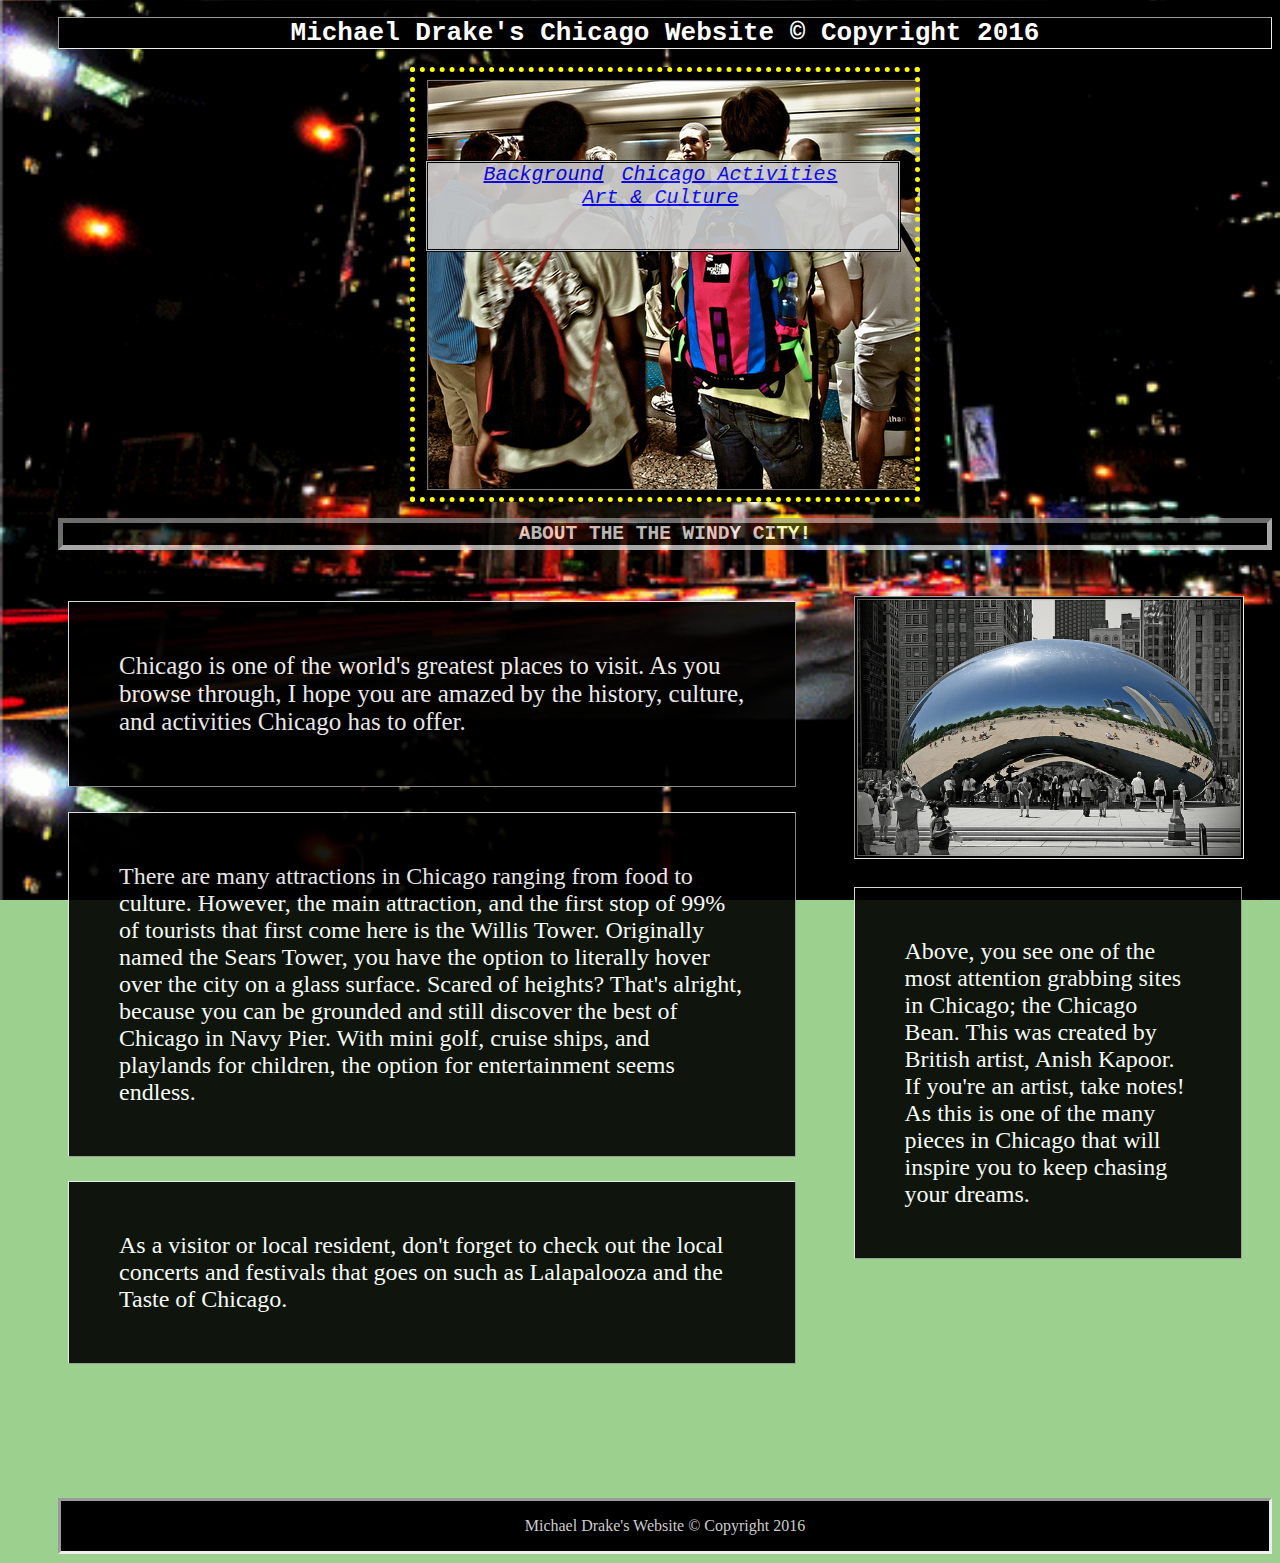
<file: index.html>
<!DOCTYPE html>
<html>
<head>
	<title>Michael's Chicago Website Homepage</title>
	<link rel="stylesheet" type="text/css" href="style.css">
</head>
<body>
<div class="container">
<h1>Michael Drake's Chicago Website &copy Copyright 2016</h1>
<header>
	
	<nav>
		<ul>
			<li><a href="background.html">Background</a></li>
			<li><a href="activities.html">Chicago Activities</a></li>
			<li><a href="art.html">Art & Culture</a></li>
			
		</ul>
	</nav>

</header>
<main>

<h2>ABOUT THE THE WINDY CITY!</h2>
<section>
<p id="para1">Chicago is one of the world's greatest places to visit. As you browse through, 
I hope you are amazed by the history, culture, and activities Chicago has to offer.</p>

<p id="para2">There are many attractions in Chicago ranging from food to culture. However, 
the main attraction, and the first stop of 99% of tourists that first come here is the Willis Tower.
Originally named the Sears Tower, you have the option to literally hover over the city on a
glass surface. Scared of heights? That's alright, because you can be grounded and still discover the best of Chicago
in Navy Pier. With mini golf, cruise ships, and playlands for children, the option for entertainment seems 
endless. </p>

<p id="para3">As a visitor or local resident, don't forget to check out the local concerts and festivals that goes on
such as Lalapalooza and the Taste of Chicago. </p>

</section>
<aside>
	<img src="images/Chicagopic1.jpg"alt="Chicago big bean"><p id="para2">Above, you see one of the most attention grabbing sites in Chicago; the Chicago Bean. This was created by British artist, Anish Kapoor. If you're an artist, take notes! As this is one of the many pieces in Chicago that will inspire you to keep chasing your dreams.</p>
</aside>
</main>
<footer>
	<p>Michael Drake's Website &copy Copyright 2016</p>
</footer>
</div>


</body>
</html>
</file>
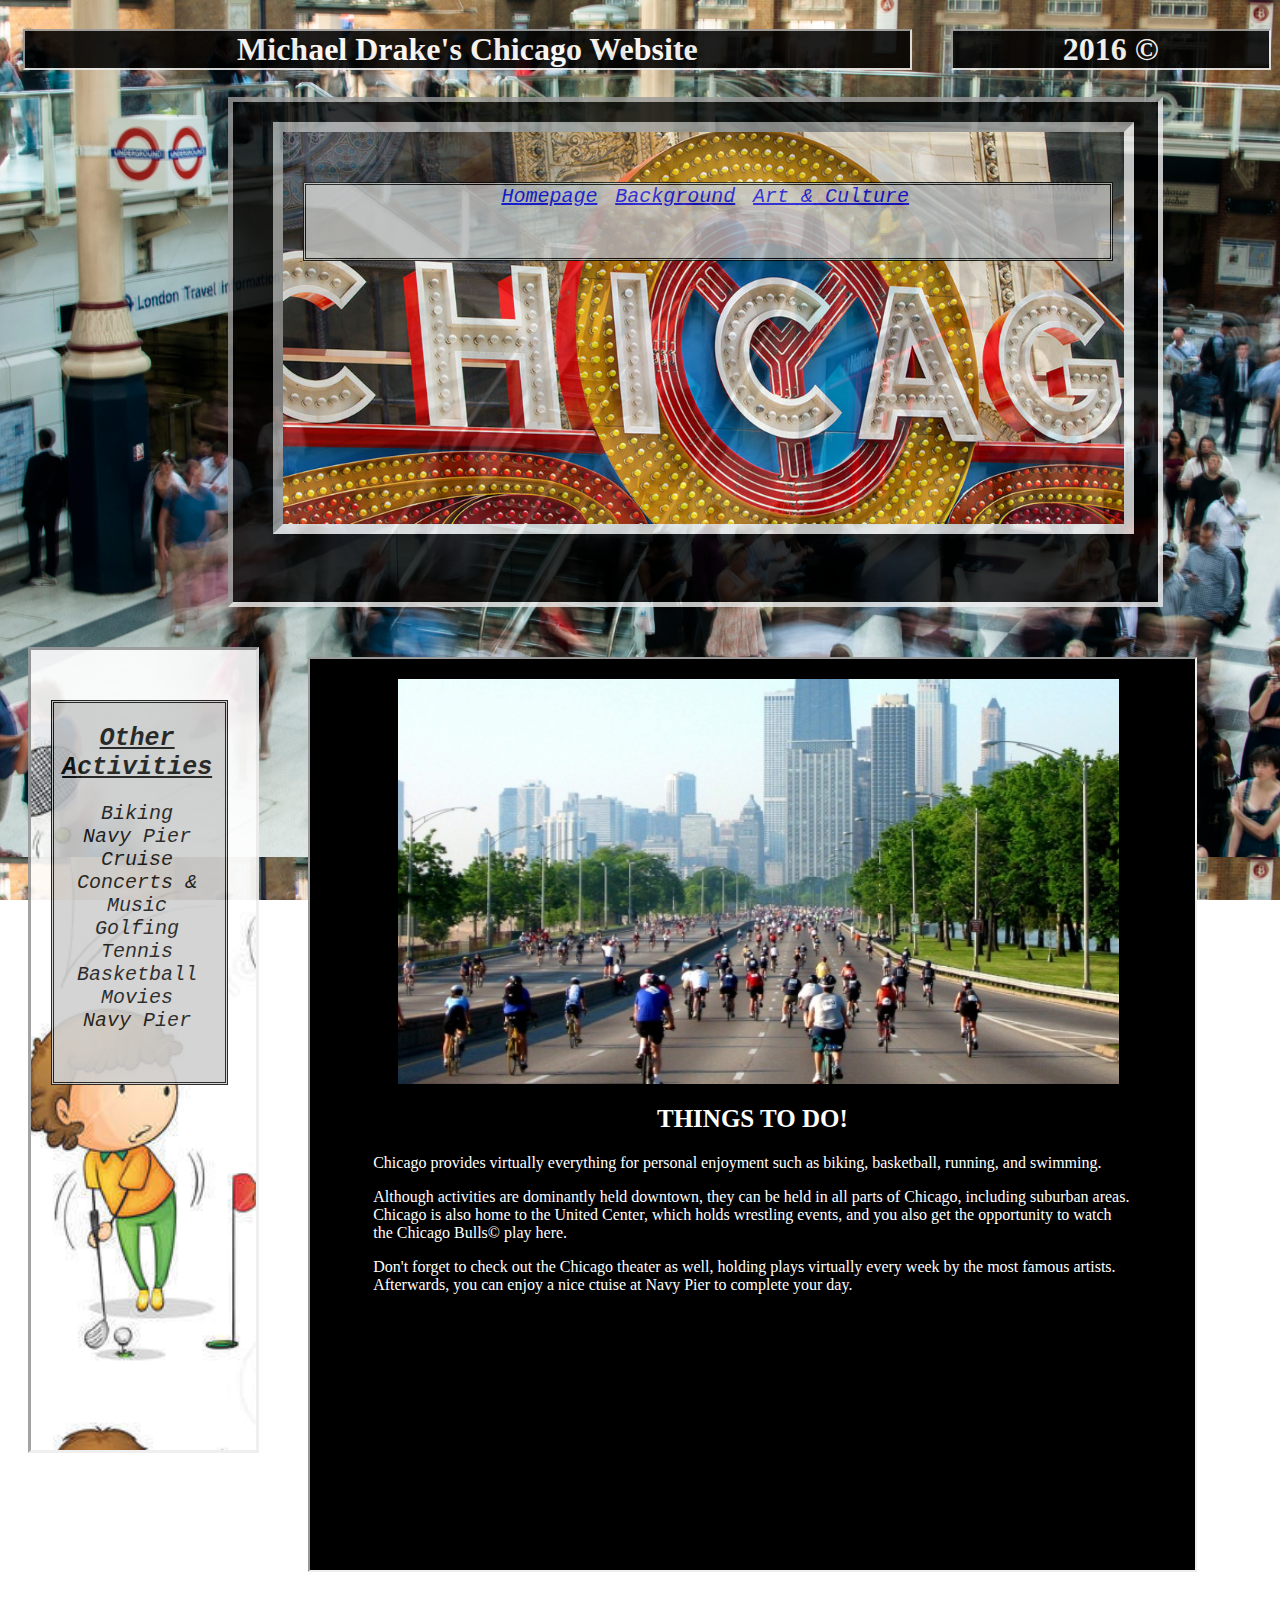
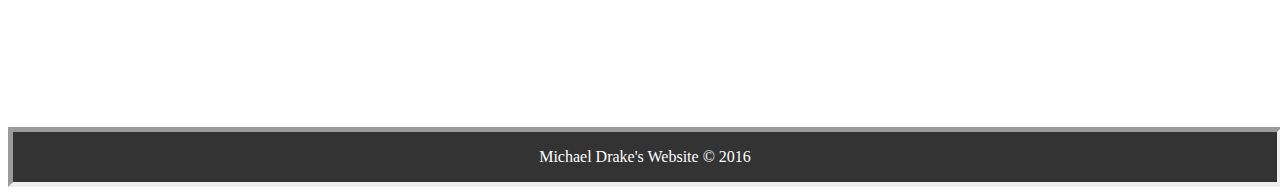
<file: activities.html>
<html>
<head>
	<title>Michael Drake-Activities</title>
	<link rel="stylesheet" type="text/css" href="activities.css">
</head>
<body>
<div class="container">
<h1>Michael Drake's Chicago Website</h1>
<h1 id="monster">2016 &copy</h1>
<header>
	<nav>
	
		<ul>
			<li><a href="index.html">Homepage</a></li>
			<li><a href="background.html">Background</a></li>
			<li><a href="art.html">Art & Culture</a></li>
		</ul>
	</nav>
</header>
<aside>
	<nav id="other">
	<ul>
		<h2 id="say">Other Activities</h2>

		<li>Biking</li>
		<li>Navy Pier</li>
		<li>Cruise</li>
		<li>Concerts & Music</li>
		<li>Golfing</li>
		<li>Tennis</li>
		<li>Basketball</li>
		<li>Movies</li>
		<li>Navy Pier</li>
	</ul>
</aside>


<main>
<img src="images/bike.jpg">
<h2>THINGS TO DO!</h2>
<section>
<p id="fatboy">Chicago provides virtually everything for personal enjoyment such as biking, basketball, running, and swimming.</p>
<p id="wwe">Although activities are dominantly held downtown,
they can be held in all parts of Chicago, including suburban areas.
Chicago is also home to the United Center, which holds wrestling events, and you
also get the opportunity to watch the Chicago Bulls&copy play here.
</p>
<p id="mike">Don't forget  to check out the Chicago theater as well, holding plays virtually every week by the most famous artists. Afterwards, you can enjoy a nice ctuise at Navy Pier to complete your day.</p>
</section>
</main>
<footer>
	<p id="what">Michael Drake's Website &copy 2016</p>
</footer>
</body>
</html>
</file>
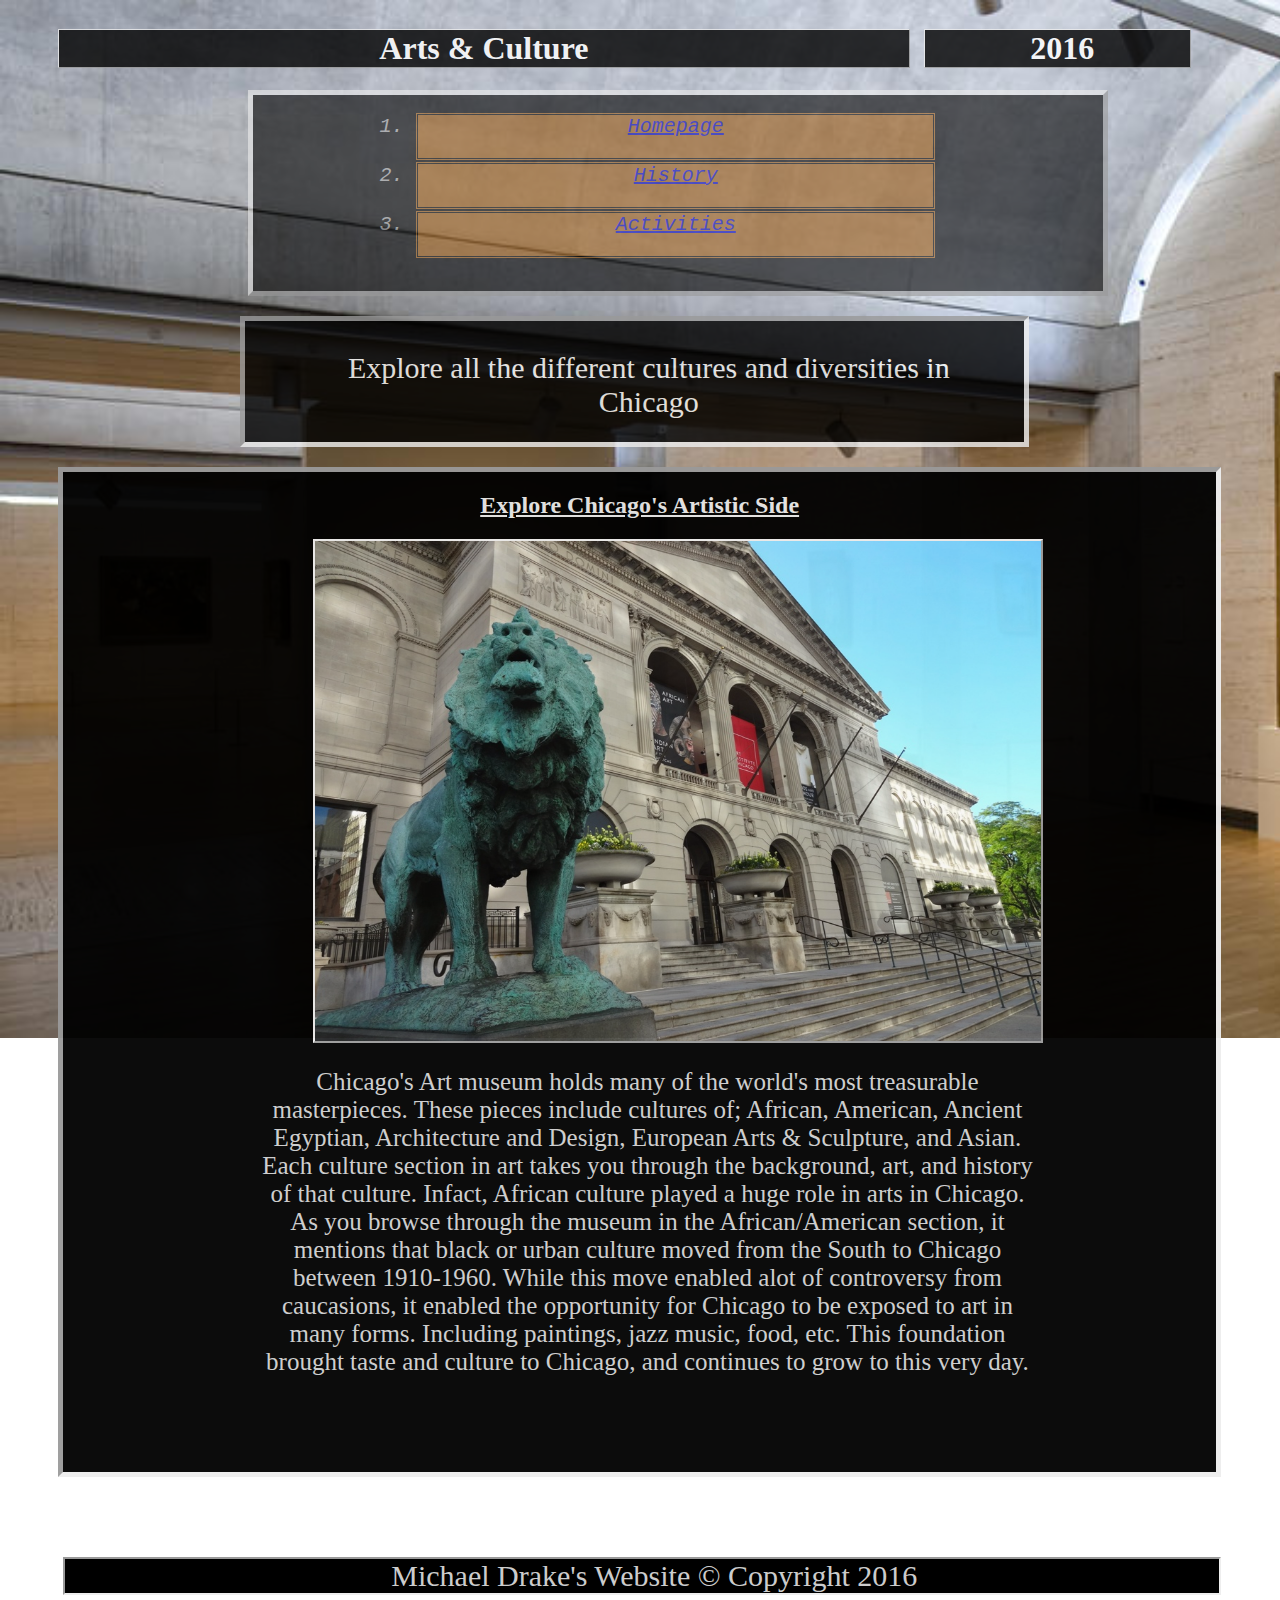
<file: art.html>
<!DOCTYPE html>
<html>
<head>
	<title>Michael Drake-Arts & Culture</title>
	<link rel="stylesheet" type="text/css" href="art.css">
</head>
<body>
<div class="container">
<h1>Arts & Culture</h1> <h1 id="cookies">2016</h1>
<header> 
	<nav>
		
			<li><a href="index.html">Homepage</a></li>
			<li><a href="background.html">History</a></li>
			<li><a href="activities.html">Activities</a></li>
		
	</nav>
</header>
<aside>
	<p>Explore all the different cultures and diversities in Chicago</p>
</aside>
<main>
	<h2>Explore Chicago's Artistic Side</h2>
	<section>
		<img src="images/Museum.jpg" alt="Chicago Museum">
		<p id="mayo">Chicago's Art museum holds many of the world's most treasurable masterpieces. These pieces include cultures of; African, American, Ancient Egyptian, Architecture and Design, European Arts & Sculpture, and Asian. Each culture section in art takes you through the background, art, and history of that culture. Infact, African culture played a huge role in arts in Chicago. As you browse through the museum in the African/American section, it mentions that black or urban culture moved from the South to Chicago between 1910-1960. While this move enabled alot of controversy from caucasions, it enabled the opportunity for Chicago to be exposed to art in many forms. Including paintings, jazz music, food, etc. This foundation brought taste and culture to Chicago, and continues to grow to this very day. </p>
	</section>
</main>

	<footer>
		<p id="cakes">Michael Drake's Website &copy Copyright 2016</p>
	</footer>
</div>


</body>
</html>
</file>
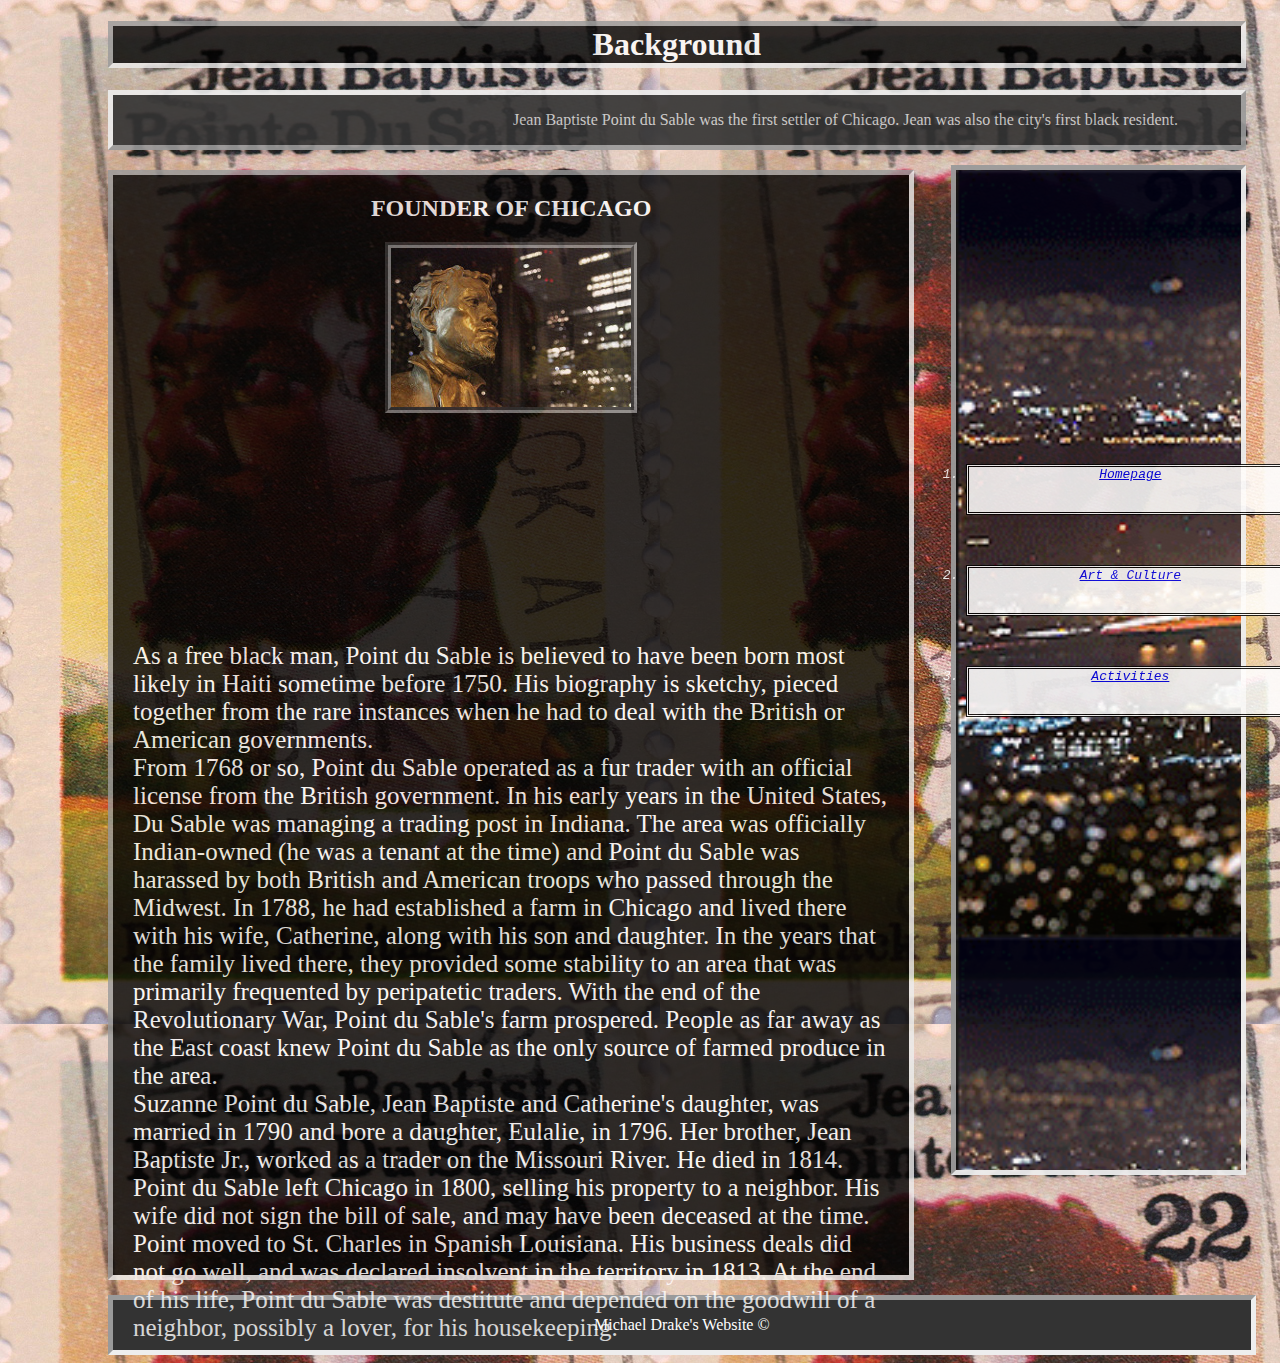
<file: background.html>
<!DOCTYPE html>
<html>
<head>
	<title>Background-Michael's Website</title>
	<link rel="stylesheet" type="text/css" href="styles.css">
</head>
<body>
<div class="container">
<h1>Background</h1>
<header>
	<p>Jean Baptiste Point du Sable was the first settler of Chicago. Jean was also the city's first black resident.</p>

</header>

<aside>
		
		<nav>
			
				<li><a href="index.html">Homepage</a></li>
				<li><a href="art.html">Art & Culture</a></li>
				<li><a href="activities.html">Activities</a></li>
		
		</nav>
	</aside>

<main>
	<h2>FOUNDER OF CHICAGO</h2>
	<img src="images/JeanDuSable.jpg">
	<p id="para33">As a free black man, Point du Sable is believed to have been born most likely in Haiti sometime before 1750. His biography is sketchy, pieced together from the rare instances when he had to deal with the British or American governments.
	</br>

From 1768 or so, Point du Sable operated as a fur trader with an official license from the British government. In his early years in the United States, Du Sable was managing a trading post in Indiana. The area was officially Indian-owned (he was a tenant at the time) and Point du Sable was harassed by both British and American troops who passed through the Midwest. In 1788, he had established a farm in Chicago and lived there with his wife, Catherine, along with his son and daughter. In the years that the family lived there, they provided some stability to an area that was primarily frequented by peripatetic traders. With the end of the Revolutionary War, Point du Sable's farm prospered. People as far away as the East coast knew Point du Sable as the only source of farmed produce in the area.
	</br>

Suzanne Point du Sable, Jean Baptiste and Catherine's daughter, was married in 1790 and bore a daughter, Eulalie, in 1796. Her brother, Jean Baptiste Jr., worked as a trader on the Missouri River. He died in 1814.
	</br>


Point du Sable left Chicago in 1800, selling his property to a neighbor. His wife did not sign the bill of sale, and may have been deceased at the time. Point moved to St. Charles in Spanish Louisiana. His business deals did not go well, and was declared insolvent in the territory in 1813. At the end of his life, Point du Sable was destitute and depended on the goodwill of a neighbor, possibly a lover, for his housekeeping.

</main>

<footer>
	<p>Michael Drake's Website &copy</p>
</footer>

</div>


</body>
</html>
</file>
<file: style.css>
body{
	background-color: #9CD08F;
	color:#FFF;
    background-image: url(images/testing.gif);
    background-attachment:fixed;
    background-size: 100%;

}

div.container{
	width: 80%
	margin:auto;
	color: #FFF;
	margin-left: 50px;

}

h1{
	text-align: center;
	font-family: initial;
	font-family:monospace;
	border-style: inset;
	color: #FFF;
	background-color: #000;
	border:1px inset;
	
}
header{
	background-color: #5BC3EB;
	padding-top:80px;
	padding-bottom: 195px;
	padding-right: 38px;
	padding-left: 0px;
	width:38%;
	height: 150px;
	margin:auto;
	border-style: dotted;
	background-image: url(images/Chicagopic4.jpg);
	
	border: 5px dotted yellow;

	
}

header h1{
	text-align: center;
	margin:30px;
	
}

h2{
	text-align: center;
	font-family:monospace;
	border-style: inset;
	color: #FFF;
	background-color: #000;
	border:5px inset;
	opacity: 0.7;
    filter: alpha(opacity=100); /* For IE8 and earlier */


}



nav{
	color:#FFF;
	padding: -10px;
	margin: -10px;
	padding-top: 5px;
    float: left;
	width: 67.1%;
	height: 50%;
    display: inline-block;



}

nav ul{
	list-style-type: begnali;
	text-align: center;
	border: 3px double black;
	background-color: #CCC;
	padding: 0 5px;
	padding-top: 0px;
	padding-bottom: 40px;
	margin:center;
	padding-left: 0px;
	margin-left: 20px;
	font-family:monospace;
	font-style:oblique;
	width:150%;
    opacity: 0.9;
    filter: alpha(opacity=100); /* For IE8 and earlier */
    display: inline-block;
}


nav ul li{
	display: inline-block;
	margin: 0 5px;
	font-size: 20px

}

li a:link;li a:active;li a:hover;li a:visited{
	 text-decoration: none;
	 font-weight: bold;

}

li a:hover{
	text-decoration: underline;
	font-weight:bold;
}
img {
	border: .5px inset;
	width: 100%;

}

main{
	

}

section{
	width: 60%;
	padding: 10px;
	display: inline-block;
	
}
#para1{
	border: 1px ;
	border-style: outset;
	background-color: #000;
	padding: 50px;
	opacity: 0.9;
    filter: alpha(opacity=100); /* For IE8 and earlier */
    font-size: 25px;
	}

#para2{
	border: 1px ;
	border-style: outset;
	background-color: #000;
	padding: 50px;
	opacity: 0.9;
    filter: alpha(opacity=100); /* For IE8 and earlier */
    font-size: 24px;
}

#para3{
	border:1px;
	border-style: outset;
	background-color:#000;
	padding:50px;
	opacity: 0.9;
    filter: alpha(opacity=100); /* For IE8 and earlier */
    font-size: 24px;

}

aside{
	width: 32%;
	padding: 30px;
	float: right;


}

footer{
	text-align: center;
	background-color: #000;
	padding-bottom: 0px;
	padding-top: 0px
	width:10%;
	border:3.5px inset;
	border-style: inset;
	color: #CCC;
	margin-top: 100px;

	
}
</file>
<file: activities.css>
body{
	background-image:url(images/walkin.jpg);
	background-attachment: fixed;
	background-size: 100%;
}

header{
	border: 5px inset;
	border-style: inset;
	width: 70%;
	background-color: #000;
	color: #FFF;
	padding-right: 20px;
	margin-left: 220px;
	margin-top: 5px;
	height: 400px;
	opacity: 0.8;
    filter: alpha(opacity=100); /* For IE8 and earlier */
    padding-bottom: 100px;
    padding-left: 20px;

}

h1{
	display: inline-block;
	border: 2px inset;
	border-style: inset;
	border-width: 100%;
	background-color: #000;
	color: #FFF;
	width: 70%;
	margin-left: 15px;
	text-align: center;
	opacity: 0.88;
    filter: alpha(opacity=100); /* For IE8 and earlier */

}

#monster{
	display: inline-block;
	border: 2px inset;
	border-style: inset;
	border-width: 100%;
	background-color: #000;
	color: #FFF;
	width: 25%;
	margin-left: 35px;
	text-align: center;
	opacity: 0.88;
    filter: alpha(opacity=100); /* For IE8 and earlier */

}

nav{
	border: 10px inset;
	width: 95%;
	margin: 20 20 20 20px;
	background-image: url(images/chicago.jpg);
	background-size: 1100px;
	padding-bottom: 250px;
	background-position: top;
	background-repeat: no-repeat;


}




nav ul{
	list-style-type: begnali;
	text-align: center;
	border: 3px double black;
	background-color: #CCC;
	padding: 0 5px;
	padding-top: 0px;
	padding-bottom: 50px;
	margin:center;
	padding-left: 0px;
	margin-left: 20px;
	font-family:monospace;
	font-style:oblique;
	width:95%;
    opacity: 0.9;
    filter: alpha(opacity=100); /* For IE8 and earlier */
    display: inline-block;
    margin-top: 50px;
}


nav ul li{
	display: inline-block;
	margin: 0 5px;
	font-size: 20px

}

li a:link;li a:active;li a:hover;li a:visited{
	 text-decoration: none;
	 font-weight: bold;

}

li a:hover{
	text-decoration: underline;
	font-weight:bold;
}

#other{
	list-style-type: begnali;
	text-align: center;
	border: 3px inset;
	background-color: #CCC;
	padding: 5 5 5 5px;
	padding-top: 0px;
	padding-bottom: 350px;
	margin:center;
	padding-left: 0px;
	margin-left: 20px;
	font-family:monospace;
	font-style:oblique;
	width:250%;
    opacity: 0.9;
    filter: alpha(opacity=100); /* For IE8 and earlier */
    display: inline-block;
    height:500px;
    padding-right: 50px;
    height: 450px;
    background-image: url(images/sports.jpg);
    background-size: 900%;


}

aside{
	float: left;
	width: 70px;
	margin-left: 0px;
	height:50%;
	margin-top: 20px;
}

main{
	width: 60%;

	border: 2px inset;
	background-color: #000;
	color: #FFF;
	padding-left: 5%;
	margin: auto;
	margin-left: 300px;
	margin-top: 50px;
	padding-right: 5%;
	padding-bottom: 260px;

}

h2{

	font-size: 25px;
	text-align: center;
}

footer{
	border-style: inset;
	width: 100%;
	border:5px inset;
	background-color: #333;
	margin-top: 155px;
	text-align: center;
	color:#FFF;
}

#say{
	text-decoration: underline;
}

img{
	margin-top: 20px;
	padding-left: 50px;
	width: 95%;
	padding-left: 25px;

}
</file>
<file: art.css>
body{
	background-image: url(images/gallery.jpg);
	background-repeat: no-repeat;
	background-size: 150%;
	background-attachment: fixed;


}

h1{
	text-align: center;
	border:1px outset;
	border-style: outset;
	background-color: #000; 
	opacity: 0.8;
    filter: alpha(opacity=100); /* For IE8 and earlier */
    margin-right: 30px;
    display: inline-block;
    width: 70%;
    margin-right: 10px;

}

h2{
	background-color: #000;
	color:#FFF;
	opacity: 0.9;
    filter: alpha(opacity=100); /* For IE8 and earlier */
    text-decoration: underline;
}

#cookies{
	border:1px outset;
	display: inline-block;
	width: 21%;
	border-style: outset;
	background-color: #000;
	background-color: #000 opacity: 0.9;
    filter: alpha(opacity=100); /* For IE8 and earlier */
    padding-left: 10px;
    margin-right: 30px;


}

div.container{
	width: 100%
	margin:auto;
	color: #FFF;
	margin-left: 50px;
}

header{
	width: 70%;
	border-style: outset;
	border:5px outset;
	margin-left: 190px;
	padding-bottom: 30px;
	background-color:#000;
	 opacity: 0.6;
    filter: alpha(opacity=100); /* For IE8 and earlier */

}

main{
	text-align: center;
	margin-top: 20px;
	border: 5px inset;
	background-color: #000;
	width: 95%;
	height: 1000px;
	opacity: 0.95;
    filter: alpha(opacity=100); /* For IE8 and earlier */



}

nav{
	color:#CCC;
	padding: auto;
	margin: 2px;
	margin-top: 2%;
	margin-left: 19%;



}

 nav li{
	list-style-type: begnali;
	text-align: center;
	border: 3px double black;
	background-color: #C37219;
	padding: 0 5px;
	padding-bottom: 20px;
	margin-bottom:0px;
	padding-left: 10%;
	padding-right: 10%;
	margin-left: 1px;
	font-family:monospace;
	font-style:oblique;
	width:55%;
	opacity: 0.8;
    filter: alpha(opacity=100); /* For IE8 and earlier */
    font-size: 20px;

}

li a:link;li a:active;li a:hover;li a:visited{
	 text-decoration: none;
	 font-weight: bold;

}

li a:hover{
	text-decoration: underline;
	font-weight: bold;
	
}

aside{
	margin-right: 20%;
	margin-left: 15%;
	padding-bottom: 5%;
	padding-right: 3%;
	border:5px inset;
	border-style: inset;
	padding-left: 35px;
	background-color: #000;
	opacity: 0.8;
    filter: alpha(opacity=100); /* For IE8 and earlier */
    margin-top: 20px;
    padding-bottom: 10%;




}

img{
	float: right;
	width: 90%;
	height: 500px;
	border:2px outset;
	display: inline-block;

}

section{
	width: 70%;
    background-color: #000;
    margin-left: 15%;


}

#mayo{
	font-size: 25px;
	background-color:#000;
	color: #CCC;
	margin-left: 0px;
	text-decoration: none;
}

p{
	text-align: center;
	font-size: 30px;
	color: #FFF;
	width: 96%;
	margin-left: 5px;
	padding-left: 24px;
	float: left;
	
}


#cakes{
	border: 2px inset;
	background-color: #000;
	color: #CCC;
}

footer{
	margin-top: 50px;
	width: 97%;
}
</file>
<file: styles.css>
body{
	background-image: url(images/History.jpg);

}
div.container{
	width: 90%;
	margin: auto;
	color: #FFF;
	margin-left: 100px;
}

h1{
	text-align: center;
	border: 5px inset;
	background-color: #000;
	opacity: 0.8;
    filter: alpha(opacity=100); /* For IE8 and earlier */


}
header{
	padding-left: 400px;
	margin: 10 10 10 10px;
	border: 5px outset;
	border-style: outset;
	background-color: #333;
	opacity: 0.9;
    filter: alpha(opacity=100); /* For IE8 and earlier */
	color: #CCC;

}

main{
	text-align: center;
	margin-top: 20px;
	border: 5px inset;
	background-color: #000;
	width: 70%;
	height: 1100px;
	opacity: 0.8;
    filter: alpha(opacity=100); /* For IE8 and earlier */

}

#para33{
	text-align: left;
	padding-top: 200px;
	padding-left: 20px;
	padding-right: 20px;
	font-size: 25px;
}

img{

	
	border: 6px gray;
	border-style: groove;

}

aside{
	float:right;
	opacity: 0.95;
    filter: alpha(opacity=100); /* For IE8 and earlier */
    border: 5px inset;
    border-style: inset;
    text-align: bottom-left;
    width: 25%;
    margin-top: 15px;
    height: 1000px;
    background-color: #000;
    background-image: url(images/best.gif);
    background-size: 480%;
  

    
}


footer{
	border-style: inset;
	width: 100%;
	border:5px inset;
	background-color: #333;
	margin-top: 15px;
	text-align: center;

}

nav{
	color:#FFF;
	padding: 10px;
	margin: 10px;
	float: left;
	margin-top: 100%;

}

nav li{
	list-style-type: begnali;
	text-align: center;
	border: 3px double black;
	background-color: #FFF;
	padding: 0 5px;
	padding-bottom: 30px;
	margin-bottom:50px;
	padding-left: 0px;
	padding-right: 10px;
	margin-left: -10px;
	font-family:monospace;
	font-style:oblique;
	width:300%;
	opacity: 0.9;
    filter: alpha(opacity=100); /* For IE8 and earlier */


   
}

li a:link;li a:active;li a:hover;li a:visited{
	 text-decoration: none;
	 font-weight: bold;


}

li a:hover{
	text-decoration: underline;
	font-weight: bold;
</file>
